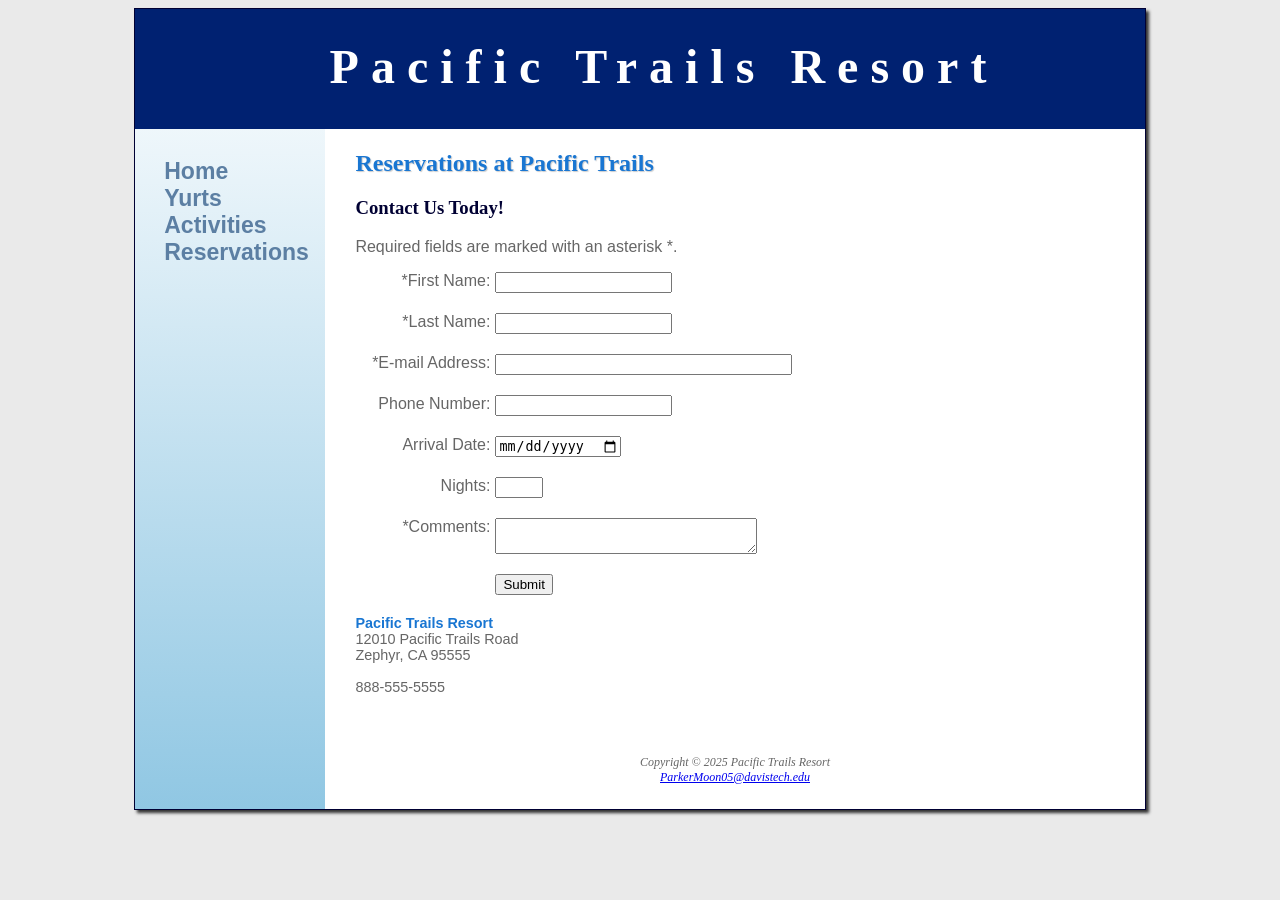
<file: reservations.html>
<!DOCTYPE html>
<html lang="en">
	<head>
		<title>Pacific Trails Resort :: Reservations</title> 
		<meta charset="utf-8">
		<link href="pacific.css" rel="stylesheet">
	</head>

<body>

	<div id="wrapper">

		<header>
			<h1><a href="index.html">Pacific Trails Resort</a></h1>
		</header>

		<nav>
			<ul>
				<li><a href="index.html">Home</a></li>
				<li><a href="yurts.html">Yurts</a></li>
				<li><a href="activities.html">Activities</a></li>
				<li><a href="reservations.html">Reservations</a></li>
			</ul>
		</nav>

		<main>
			<h2>Reservations at Pacific Trails</h2>
			<h3>Contact Us Today!</h3>
			<p>Required fields are marked with an asterisk *.</p>

			<form method="post" action="https://webdevbasics.net/scripts/pacific.php">

				<label for="myFName">*First Name: </label>
				<input name="myFName" id="myFName" required="required">

				<label for="myLName">*Last Name:</label>
				<input name="myLName" id="myLName" required="required">

				<label for="myEmail">*E-mail Address:</label>
				<input type="email" name="myEmail" id="myEmail" size="35" required="required">

				<label for="myPhone">Phone Number:</label>
				<input type="tel" name="myPhone" id="myPhone" maxlength="12">

				<label for="myArrival">Arrival Date:</label>
				<input type="date" name="myArrival" id="myArrival">

				<label for="myDays">Nights:</label>
				<input type="number" name="myDays" id="myDays" min="1" max="14">

				<label for="myComments">*Comments:</label>
				<textarea name="myComments" id="myComments" rows="2" cols="30" required="required"></textarea>

				<input type="submit" value="Submit">

			</form>

			<div id="contact">
				<span class="resort">Pacific Trails Resort</span><br>
				12010 Pacific Trails Road<br>
				Zephyr, CA 95555<br>
				<br>
				888-555-5555<br>
				<br>
			</div>

		</main>

		<footer>
			Copyright &copy; 2025 Pacific Trails Resort<br>
			<a href="mailto:ParkerMoon05@davistech.edu">ParkerMoon05@davistech.edu</a>  
		</footer>

	</div> 

</body>
</html>
</file>
<file: pacific.css>
* { 
	box-sizing: border-box;
}
body {
	background-color: #eaeaea;	
	color: #666666;
	font-family: Arial, Helvetica, sans-serif;
}
header {
	background-color: #002171;
	color: #ffffff;
	height: 120px;
	text-align: center;
	padding-top: 30px;
	padding-left: 3em;
}
header a {
	text-decoration: none;
}
header a:link {
	color: #ffffff;
}
header a:visited {
	color: #ffffff;
}
header a:hover {
	color: #90c7e3;
}
nav {
	font-weight: bold;
	padding: 1.5em; 
	font-size: 120%;
	float: left;
	width: 160px;
}
nav a {
	text-decoration: none;
}
nav ul {
	list-style-type: none;
	margin: 0px;
	padding-left: 0px;
	font-size: 1.2em;
}
nav a:link {
	color: #5c7fa3;
}
nav a:visited {
	color: #344873;
}
nav a:hover {
	color: #a52a2a;
}
h1 {
	margin-top: 0;
	margin-bottom: 0;
	font-family: Georgia, "Times New Roman", serif;
	font-size: 3em;
	letter-spacing: 0.25em;
}
h2 {
	color: #1976d2;
	font-family: Georgia, "Times New Roman", serif;
	text-shadow: 1px 1px 1px #cccccc; 
}
h3 {
	color: #000033;
	font-family: Georgia, "Times New Roman", serif;
}
dt {
	color: #002171;
}
.resort {
	color: #1976d2;
	font-weight: bold;
}
main ul {
	list-style-image: url(images/marker.gif);
}
footer {
	padding: 2em;
	font-size: 75%;
	font-style: italic;
	text-align: center;
	font-family: Georgia, "Times New Roman", serif;
	background-color: #ffffff;
	margin-left: 190px;
}
#contact {
	font-size: 90%;
}
#wrapper {
	margin-right: auto;
	margin-left: auto;
	width: 80%;
	background-color: #90c7e3;
	min-width: 960px;
	max-width: 2048px;
	box-shadow: 3px 3px 3px #333333;
	border: 1px solid #000033;
	background-image: linear-gradient(to bottom, #ffffff, #90c7e3);
	background-repeat: no-repeat;	
}
main {
	padding: 1px 20px 20px 30px;
	display: block;
	background-color: #ffffff;
	margin-left: 190px;
	overflow: auto;
}
#homehero {
	height: 300px;
	background-image: url(images/coast2.jpg);
	background-repeat: no-repeat;
	background-size: 100% 100%;
	margin-left: 190px;
}
#yurthero {
	height: 300px;
	background-image: url(images/yurt.jpg);
	background-repeat: no-repeat;
	background-size: 100% 100%;
	margin-left: 190px;
}
#trailhero {
	height: 300px;
	background-image: url(images/trail.jpg);
	background-repeat: no-repeat;
	background-size: 100% 100%;
	margin-left: 190px;
}
section {
	float: left;
	width: 33%;
	padding-left: 2em;
	padding-right: 2em;
}
#special {
	clear: both;
}
table {
	border: 2px solid #3399cc;
	border-collapse: collapse;
}
td, th {
	padding: 0.5em;
	border: 2px solid #3399cc;
}
td {
	text-align: center;
}
.text {
	text-align: left;
}
tr:nth-of-type(odd) {
	background-color: #bddff0;
}

* { 
	box-sizing: border-box;
}
body {
	background-color: #eaeaea;	
	color: #666666;
	font-family: Arial, Helvetica, sans-serif;
}
header {
	background-color: #002171;
	color: #ffffff;
	height: 120px;
	text-align: center;
	padding-top: 30px;
	padding-left: 3em;
}
header a {
	text-decoration: none;
}
header a:link {
	color: #ffffff;
}
header a:visited {
	color: #ffffff;
}
header a:hover {
	color: #90c7e3;
}
nav {
	font-weight: bold;
	padding: 1.5em; 
	font-size: 120%;
	float: left;
	width: 160px;
}
nav a {
	text-decoration: none;
}
nav ul {
	list-style-type: none;
	margin: 0px;
	padding-left: 0px;
	font-size: 1.2em;
}
nav a:link {
	color: #5c7fa3;
}
nav a:visited {
	color: #344873;
}
nav a:hover {
	color: #a52a2a;
}
h1 {
	margin-top: 0;
	margin-bottom: 0;
	font-family: Georgia, "Times New Roman", serif;
	font-size: 3em;
	letter-spacing: 0.25em;
}
h2 {
	color: #1976d2;
	font-family: Georgia, "Times New Roman", serif;
	text-shadow: 1px 1px 1px #cccccc; 
}
h3 {
	color: #000033;
	font-family: Georgia, "Times New Roman", serif;
}
dt {
	color: #002171;
}
.resort {
	color: #1976d2;
	font-weight: bold;
}
main ul {
	list-style-image: url(images/marker.gif);
}
footer {
	padding: 2em;
	font-size: 75%;
	font-style: italic;
	text-align: center;
	font-family: Georgia, "Times New Roman", serif;
	background-color: #ffffff;
	margin-left: 190px;
}
#contact {
	font-size: 90%;
}
#wrapper {
	margin-right: auto;
	margin-left: auto;
	width: 80%;
	background-color: #90c7e3;
	min-width: 960px;
	max-width: 2048px;
	box-shadow: 3px 3px 3px #333333;
	border: 1px solid #000033;
	background-image: linear-gradient(to bottom, #ffffff, #90c7e3);
	background-repeat: no-repeat;	
}
main {
	padding: 1px 20px 20px 30px;
	display: block;
	background-color: #ffffff;
	margin-left: 190px;
	overflow: auto;
}
#homehero {
	height: 300px;
	background-image: url(images/coast2.jpg);
	background-repeat: no-repeat;
	background-size: 100% 100%;
	margin-left: 190px;
}
#yurthero {
	height: 300px;
	background-image: url(images/yurt.jpg);
	background-repeat: no-repeat;
	background-size: 100% 100%;
	margin-left: 190px;
}
#trailhero {
	height: 300px;
	background-image: url(images/trail.jpg);
	background-repeat: no-repeat;
	background-size: 100% 100%;
	margin-left: 190px;
}
section {
	float: left;
	width: 33%;
	padding-left: 2em;
	padding-right: 2em;
}
#special {
	clear: both;
}
table {
	border: 2px solid #3399cc;
	border-collapse: collapse;
}
td, th {
	padding: 0.5em;
	border: 2px solid #3399cc;
}
td {
	text-align: center;
}
.text {
	text-align: left;
}
tr:nth-of-type(odd) {
	background-color: #bddff0;
}
label {
	float: left;
	display: block;
	text-align: right;
	width: 140px;
	padding-right: 5px;
}
input, textarea {
	display: block;
	margin-bottom: 20px;
}
input[type="submit"] {
	margin-left: 140px;
}
</file>
